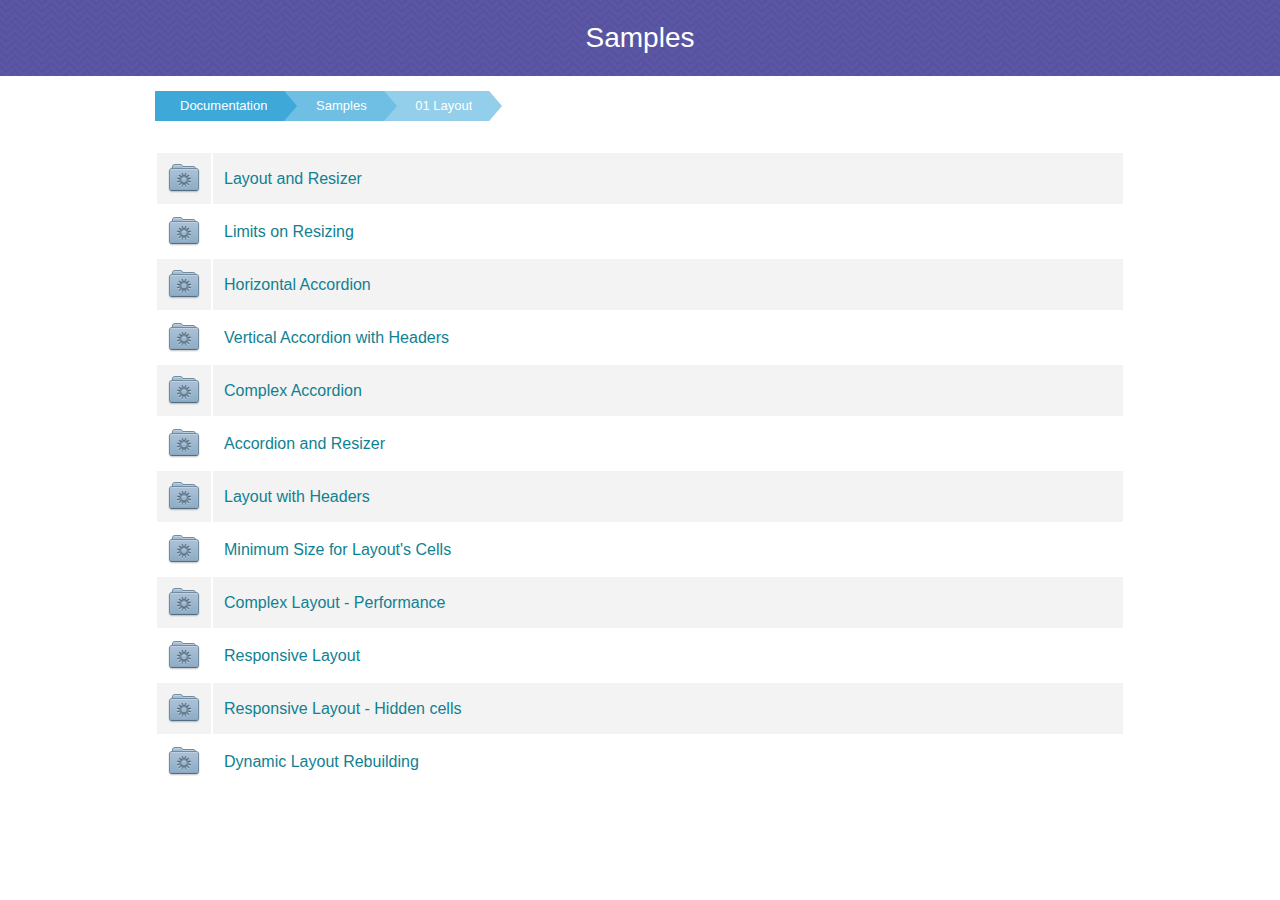
<file: test_proj/static/js/webix/samples/01_layout/index.html>
<!doctype html>
<html>
	<head>
		<link rel="stylesheet" type="text/css" href="../common/docs.css">
		<meta http-equiv="Content-Type" content="text/html; charset=utf-8">
		<meta name="viewport" content="initial-scale = 1.0" />
		<link href="/assets/favicon.ico" rel="shortcut icon" />
		<title>Webix Samples : layout</title>
	</head>
<body>
	<div class='abstop_header'>
		<div class='content_area'>
		&nbsp;
		</div>
	</div>
	<div class="page_header">
		<div class='page_inner_header'>
			<a href='http://webix.com'><div class='top_webix_logo'></div></a>
			Samples
		</div>
	</div>

	<div class="page_space">
	<div class="webixdoc_page webixdoc_start">
		<div id="webixContent" class='webixdoc_content'>
			<div class="webixdoc_content_inner">
				<div class="webixdoc_breadcrumb nav_breadcrumb">
					<a href="http://docs.webix.com/" class="webixdoc_back">Documentation</a>
					<a href="../index.html" class="webixdoc_back">Samples</a>
					<a href='../index.html' class='webixdoc_back'>01 Layout</a>
				</div>
				<table class='nav_table'>
								<tr>
				<td style='width:30px;'>
					<a href='01_resizer.html'><div class='nav_folder_img'>&nbsp;</div></a>
				</td><td> <a href='01_resizer.html'>Layout and Resizer</a> </td>
			</tr>
			<tr>
				<td style='width:30px;'>
					<a href='02_resize_limit.html'><div class='nav_folder_img'>&nbsp;</div></a>
				</td><td> <a href='02_resize_limit.html'>Limits on Resizing</a> </td>
			</tr>
			<tr>
				<td style='width:30px;'>
					<a href='03_header.html'><div class='nav_folder_img'>&nbsp;</div></a>
				</td><td> <a href='03_header.html'>Horizontal Accordion</a> </td>
			</tr>
			<tr>
				<td style='width:30px;'>
					<a href='04_header_vertical.html'><div class='nav_folder_img'>&nbsp;</div></a>
				</td><td> <a href='04_header_vertical.html'>Vertical Accordion with Headers</a> </td>
			</tr>
			<tr>
				<td style='width:30px;'>
					<a href='05_header_complex.html'><div class='nav_folder_img'>&nbsp;</div></a>
				</td><td> <a href='05_header_complex.html'>Complex Accordion</a> </td>
			</tr>
			<tr>
				<td style='width:30px;'>
					<a href='06_header_resize.html'><div class='nav_folder_img'>&nbsp;</div></a>
				</td><td> <a href='06_header_resize.html'>Accordion and Resizer</a> </td>
			</tr>
			<tr>
				<td style='width:30px;'>
					<a href='07_header_all.html'><div class='nav_folder_img'>&nbsp;</div></a>
				</td><td> <a href='07_header_all.html'>Layout with Headers</a> </td>
			</tr>
			<tr>
				<td style='width:30px;'>
					<a href='08_min_size.html'><div class='nav_folder_img'>&nbsp;</div></a>
				</td><td> <a href='08_min_size.html'>Minimum Size for Layout's Cells</a> </td>
			</tr>
			<tr>
				<td style='width:30px;'>
					<a href='10_performance.html'><div class='nav_folder_img'>&nbsp;</div></a>
				</td><td> <a href='10_performance.html'>Complex Layout - Performance</a> </td>
			</tr>
			<tr>
				<td style='width:30px;'>
					<a href='11_responsive.html'><div class='nav_folder_img'>&nbsp;</div></a>
				</td><td> <a href='11_responsive.html'>Responsive Layout</a> </td>
			</tr>
			<tr>
				<td style='width:30px;'>
					<a href='12_responsive_hidden.html'><div class='nav_folder_img'>&nbsp;</div></a>
				</td><td> <a href='12_responsive_hidden.html'>Responsive Layout - Hidden cells</a> </td>
			</tr>
			<tr>
				<td style='width:30px;'>
					<a href='13_reconfiguration.html'><div class='nav_folder_img'>&nbsp;</div></a>
				</td><td> <a href='13_reconfiguration.html'>Dynamic Layout Rebuilding</a> </td>
			</tr>

				</table>
			</div>
		</div>


	</div>
	</div>



</body>
</html>
</file>
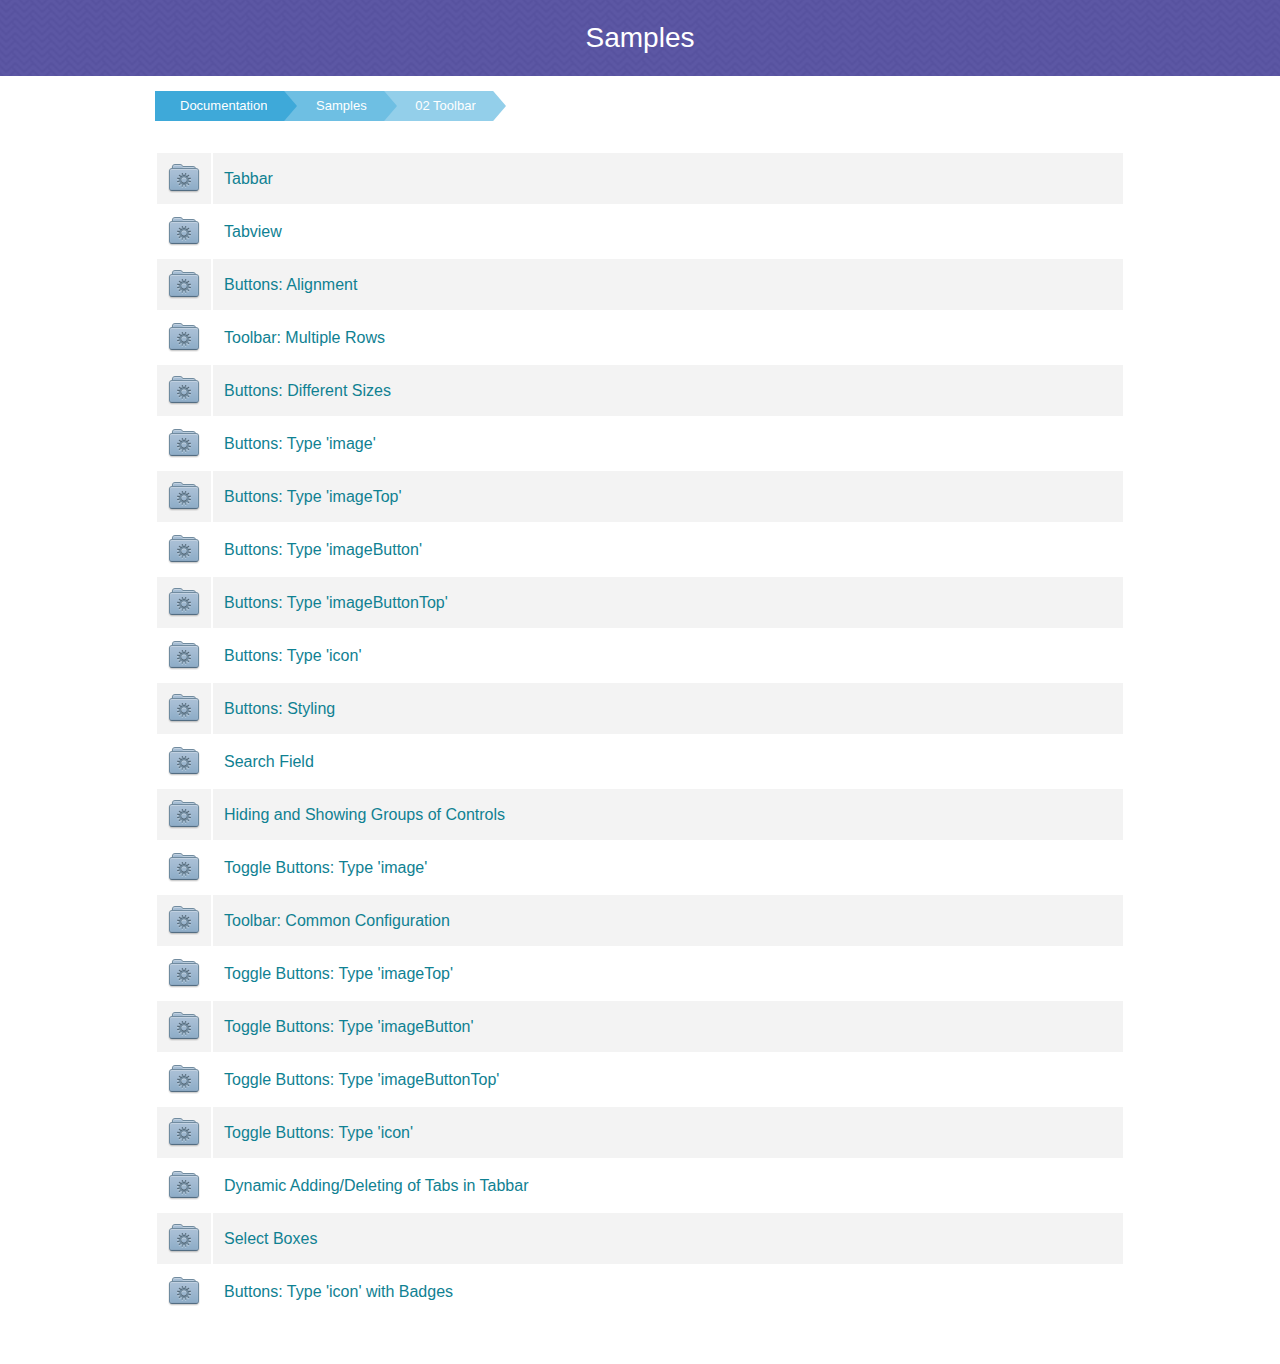
<file: test_proj/static/js/webix/samples/02_toolbar/index.html>
<!doctype html>
<html>
	<head>
		<link rel="stylesheet" type="text/css" href="../common/docs.css">
		<meta http-equiv="Content-Type" content="text/html; charset=utf-8">
		<meta name="viewport" content="initial-scale = 1.0" />
		<link href="/assets/favicon.ico" rel="shortcut icon" />
		<title>Webix Samples : toolbar</title>
	</head>
<body>
	<div class='abstop_header'>
		<div class='content_area'>
		&nbsp;
		</div>
	</div>
	<div class="page_header">
		<div class='page_inner_header'>
			<a href='http://webix.com'><div class='top_webix_logo'></div></a>
			Samples
		</div>
	</div>

	<div class="page_space">
	<div class="webixdoc_page webixdoc_start">
		<div id="webixContent" class='webixdoc_content'>
			<div class="webixdoc_content_inner">
				<div class="webixdoc_breadcrumb nav_breadcrumb">
					<a href="http://docs.webix.com/" class="webixdoc_back">Documentation</a>
					<a href="../index.html" class="webixdoc_back">Samples</a>
					<a href='../index.html' class='webixdoc_back'>02 Toolbar</a>
				</div>
				<table class='nav_table'>
								<tr>
				<td style='width:30px;'>
					<a href='02_tabbar.html'><div class='nav_folder_img'>&nbsp;</div></a>
				</td><td> <a href='02_tabbar.html'>Tabbar</a> </td>
			</tr>
			<tr>
				<td style='width:30px;'>
					<a href='03_tabview.html'><div class='nav_folder_img'>&nbsp;</div></a>
				</td><td> <a href='03_tabview.html'>Tabview</a> </td>
			</tr>
			<tr>
				<td style='width:30px;'>
					<a href='04_toolbar_align.html'><div class='nav_folder_img'>&nbsp;</div></a>
				</td><td> <a href='04_toolbar_align.html'>Buttons: Alignment</a> </td>
			</tr>
			<tr>
				<td style='width:30px;'>
					<a href='05_toolbar_lines.html'><div class='nav_folder_img'>&nbsp;</div></a>
				</td><td> <a href='05_toolbar_lines.html'>Toolbar: Multiple Rows</a> </td>
			</tr>
			<tr>
				<td style='width:30px;'>
					<a href='06_toolbar_button.html'><div class='nav_folder_img'>&nbsp;</div></a>
				</td><td> <a href='06_toolbar_button.html'>Buttons: Different Sizes</a> </td>
			</tr>
			<tr>
				<td style='width:30px;'>
					<a href='07_toolbar_image_button.html'><div class='nav_folder_img'>&nbsp;</div></a>
				</td><td> <a href='07_toolbar_image_button.html'>Buttons: Type 'image'</a> </td>
			</tr>
			<tr>
				<td style='width:30px;'>
					<a href='08_toolbar_topimage_button.html'><div class='nav_folder_img'>&nbsp;</div></a>
				</td><td> <a href='08_toolbar_topimage_button.html'>Buttons: Type 'imageTop'</a> </td>
			</tr>
			<tr>
				<td style='width:30px;'>
					<a href='09_toolbar_image_button_box.html'><div class='nav_folder_img'>&nbsp;</div></a>
				</td><td> <a href='09_toolbar_image_button_box.html'>Buttons: Type 'imageButton'</a> </td>
			</tr>
			<tr>
				<td style='width:30px;'>
					<a href='10_toolbar_topimage_button_box.html'><div class='nav_folder_img'>&nbsp;</div></a>
				</td><td> <a href='10_toolbar_topimage_button_box.html'>Buttons: Type 'imageButtonTop'</a> </td>
			</tr>
			<tr>
				<td style='width:30px;'>
					<a href='11_toolbar_icons.html'><div class='nav_folder_img'>&nbsp;</div></a>
				</td><td> <a href='11_toolbar_icons.html'>Buttons: Type 'icon'</a> </td>
			</tr>
			<tr>
				<td style='width:30px;'>
					<a href='12_styled_buttons.html'><div class='nav_folder_img'>&nbsp;</div></a>
				</td><td> <a href='12_styled_buttons.html'>Buttons: Styling</a> </td>
			</tr>
			<tr>
				<td style='width:30px;'>
					<a href='13_search_field.html'><div class='nav_folder_img'>&nbsp;</div></a>
				</td><td> <a href='13_search_field.html'>Search Field</a> </td>
			</tr>
			<tr>
				<td style='width:30px;'>
					<a href='14_batches.html'><div class='nav_folder_img'>&nbsp;</div></a>
				</td><td> <a href='14_batches.html'>Hiding and Showing Groups of Controls</a> </td>
			</tr>
			<tr>
				<td style='width:30px;'>
					<a href='14_toolbar_toggle.html'><div class='nav_folder_img'>&nbsp;</div></a>
				</td><td> <a href='14_toolbar_toggle.html'>Toggle Buttons: Type 'image'</a> </td>
			</tr>
			<tr>
				<td style='width:30px;'>
					<a href='15_common_config.html'><div class='nav_folder_img'>&nbsp;</div></a>
				</td><td> <a href='15_common_config.html'>Toolbar: Common Configuration</a> </td>
			</tr>
			<tr>
				<td style='width:30px;'>
					<a href='15_toolbar_topimage_toggle.html'><div class='nav_folder_img'>&nbsp;</div></a>
				</td><td> <a href='15_toolbar_topimage_toggle.html'>Toggle Buttons: Type 'imageTop'</a> </td>
			</tr>
			<tr>
				<td style='width:30px;'>
					<a href='16_toolbar_image_button_toggle.html'><div class='nav_folder_img'>&nbsp;</div></a>
				</td><td> <a href='16_toolbar_image_button_toggle.html'>Toggle Buttons: Type 'imageButton'</a> </td>
			</tr>
			<tr>
				<td style='width:30px;'>
					<a href='17_toolbar_topimage_button_toggle.html'><div class='nav_folder_img'>&nbsp;</div></a>
				</td><td> <a href='17_toolbar_topimage_button_toggle.html'>Toggle Buttons: Type 'imageButtonTop'</a> </td>
			</tr>
			<tr>
				<td style='width:30px;'>
					<a href='18_toolbar_toggle_icons.html'><div class='nav_folder_img'>&nbsp;</div></a>
				</td><td> <a href='18_toolbar_toggle_icons.html'>Toggle Buttons: Type 'icon'</a> </td>
			</tr>
			<tr>
				<td style='width:30px;'>
					<a href='19_tabs_on_the_go.html'><div class='nav_folder_img'>&nbsp;</div></a>
				</td><td> <a href='19_tabs_on_the_go.html'>Dynamic Adding/Deleting of Tabs in Tabbar</a> </td>
			</tr>
			<tr>
				<td style='width:30px;'>
					<a href='20_richselect.html'><div class='nav_folder_img'>&nbsp;</div></a>
				</td><td> <a href='20_richselect.html'>Select Boxes</a> </td>
			</tr>
			<tr>
				<td style='width:30px;'>
					<a href='21_toolbar_badges.html'><div class='nav_folder_img'>&nbsp;</div></a>
				</td><td> <a href='21_toolbar_badges.html'>Buttons: Type 'icon' with Badges</a> </td>
			</tr>

				</table>
			</div>
		</div>


	</div>
	</div>



</body>
</html>
</file>
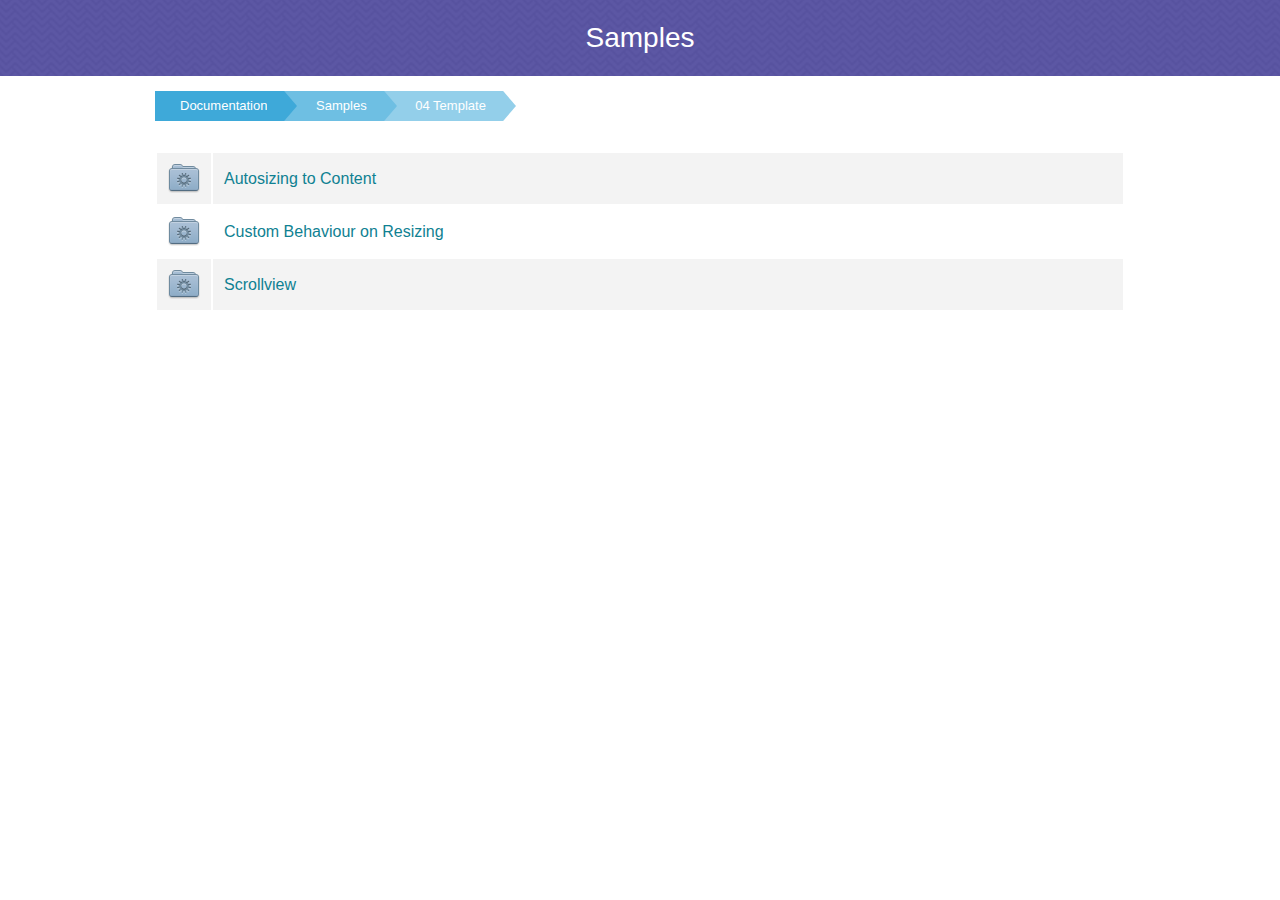
<file: test_proj/static/js/webix/samples/04_template/index.html>
<!doctype html>
<html>
	<head>
		<link rel="stylesheet" type="text/css" href="../common/docs.css">
		<meta http-equiv="Content-Type" content="text/html; charset=utf-8">
		<meta name="viewport" content="initial-scale = 1.0" />
		<link href="/assets/favicon.ico" rel="shortcut icon" />
		<title>Webix Samples : template</title>
	</head>
<body>
	<div class='abstop_header'>
		<div class='content_area'>
		&nbsp;
		</div>
	</div>
	<div class="page_header">
		<div class='page_inner_header'>
			<a href='http://webix.com'><div class='top_webix_logo'></div></a>
			Samples
		</div>
	</div>

	<div class="page_space">
	<div class="webixdoc_page webixdoc_start">
		<div id="webixContent" class='webixdoc_content'>
			<div class="webixdoc_content_inner">
				<div class="webixdoc_breadcrumb nav_breadcrumb">
					<a href="http://docs.webix.com/" class="webixdoc_back">Documentation</a>
					<a href="../index.html" class="webixdoc_back">Samples</a>
					<a href='../index.html' class='webixdoc_back'>04 Template</a>
				</div>
				<table class='nav_table'>
								<tr>
				<td style='width:30px;'>
					<a href='02_autoheight.html'><div class='nav_folder_img'>&nbsp;</div></a>
				</td><td> <a href='02_autoheight.html'>Autosizing to Content</a> </td>
			</tr>
			<tr>
				<td style='width:30px;'>
					<a href='03_ui_inside.html'><div class='nav_folder_img'>&nbsp;</div></a>
				</td><td> <a href='03_ui_inside.html'>Custom Behaviour on Resizing</a> </td>
			</tr>
			<tr>
				<td style='width:30px;'>
					<a href='10_scrollview.html'><div class='nav_folder_img'>&nbsp;</div></a>
				</td><td> <a href='10_scrollview.html'>Scrollview</a> </td>
			</tr>

				</table>
			</div>
		</div>


	</div>
	</div>



</body>
</html>
</file>
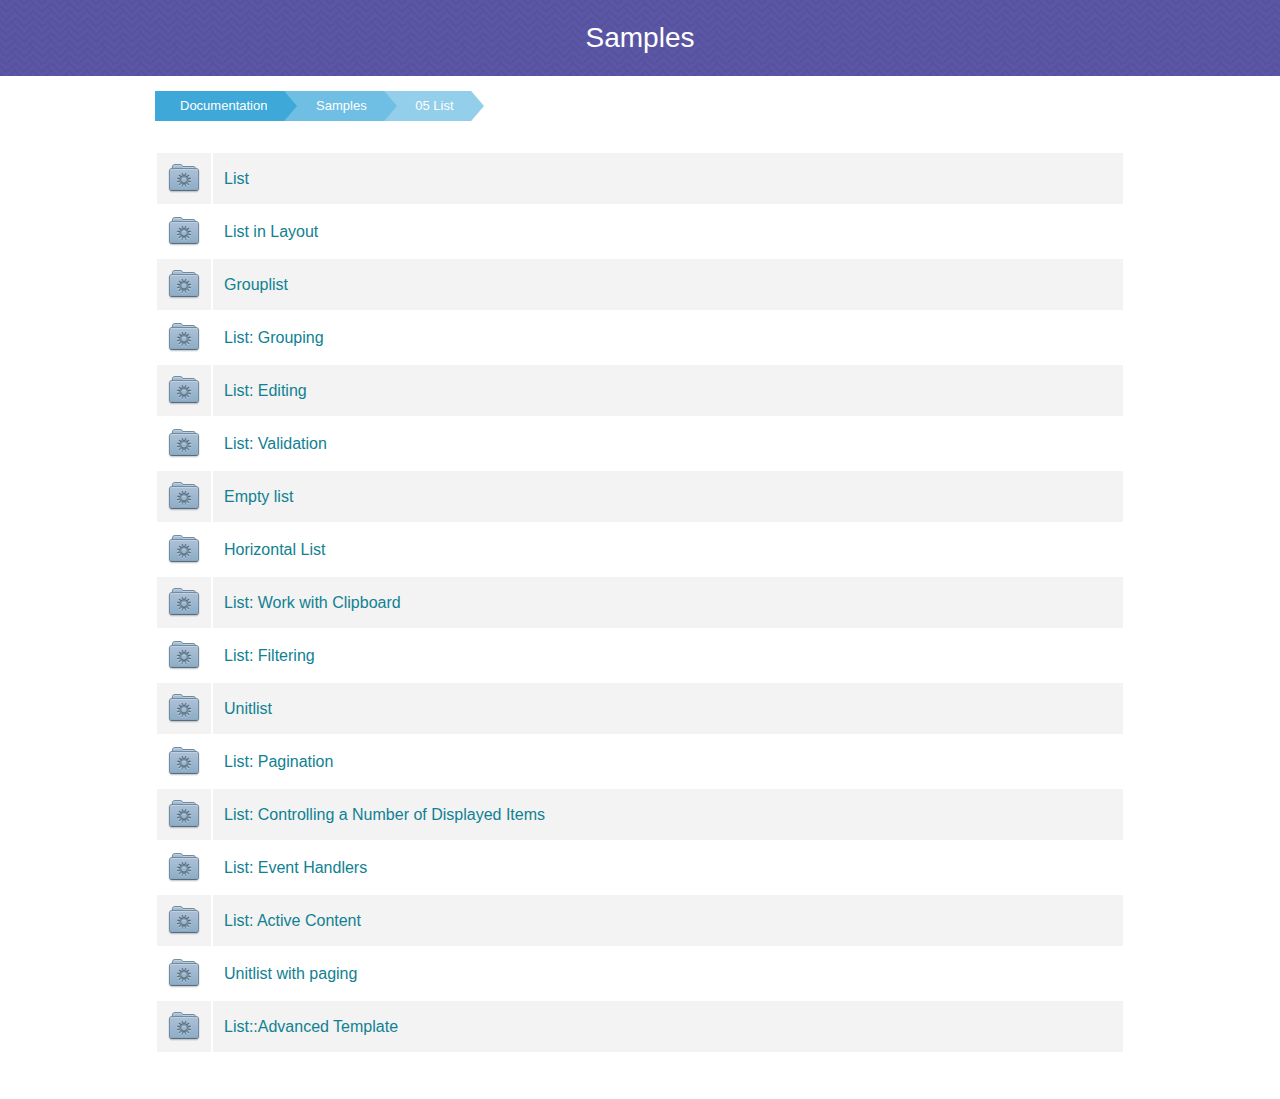
<file: test_proj/static/js/webix/samples/05_list/index.html>
<!doctype html>
<html>
	<head>
		<link rel="stylesheet" type="text/css" href="../common/docs.css">
		<meta http-equiv="Content-Type" content="text/html; charset=utf-8">
		<meta name="viewport" content="initial-scale = 1.0" />
		<link href="/assets/favicon.ico" rel="shortcut icon" />
		<title>Webix Samples : list</title>
	</head>
<body>
	<div class='abstop_header'>
		<div class='content_area'>
		&nbsp;
		</div>
	</div>
	<div class="page_header">
		<div class='page_inner_header'>
			<a href='http://webix.com'><div class='top_webix_logo'></div></a>
			Samples
		</div>
	</div>

	<div class="page_space">
	<div class="webixdoc_page webixdoc_start">
		<div id="webixContent" class='webixdoc_content'>
			<div class="webixdoc_content_inner">
				<div class="webixdoc_breadcrumb nav_breadcrumb">
					<a href="http://docs.webix.com/" class="webixdoc_back">Documentation</a>
					<a href="../index.html" class="webixdoc_back">Samples</a>
					<a href='../index.html' class='webixdoc_back'>05 List</a>
				</div>
				<table class='nav_table'>
								<tr>
				<td style='width:30px;'>
					<a href='01_list.html'><div class='nav_folder_img'>&nbsp;</div></a>
				</td><td> <a href='01_list.html'>List</a> </td>
			</tr>
			<tr>
				<td style='width:30px;'>
					<a href='02_list_layout.html'><div class='nav_folder_img'>&nbsp;</div></a>
				</td><td> <a href='02_list_layout.html'>List in Layout</a> </td>
			</tr>
			<tr>
				<td style='width:30px;'>
					<a href='03_group_list.html'><div class='nav_folder_img'>&nbsp;</div></a>
				</td><td> <a href='03_group_list.html'>Grouplist</a> </td>
			</tr>
			<tr>
				<td style='width:30px;'>
					<a href='04_list_grouping.html'><div class='nav_folder_img'>&nbsp;</div></a>
				</td><td> <a href='04_list_grouping.html'>List: Grouping</a> </td>
			</tr>
			<tr>
				<td style='width:30px;'>
					<a href='05_editable.html'><div class='nav_folder_img'>&nbsp;</div></a>
				</td><td> <a href='05_editable.html'>List: Editing</a> </td>
			</tr>
			<tr>
				<td style='width:30px;'>
					<a href='06_validation.html'><div class='nav_folder_img'>&nbsp;</div></a>
				</td><td> <a href='06_validation.html'>List: Validation</a> </td>
			</tr>
			<tr>
				<td style='width:30px;'>
					<a href='07_empty_list.html'><div class='nav_folder_img'>&nbsp;</div></a>
				</td><td> <a href='07_empty_list.html'>Empty list</a> </td>
			</tr>
			<tr>
				<td style='width:30px;'>
					<a href='08_xlist.html'><div class='nav_folder_img'>&nbsp;</div></a>
				</td><td> <a href='08_xlist.html'>Horizontal List</a> </td>
			</tr>
			<tr>
				<td style='width:30px;'>
					<a href='09_copypaste.html'><div class='nav_folder_img'>&nbsp;</div></a>
				</td><td> <a href='09_copypaste.html'>List: Work with Clipboard</a> </td>
			</tr>
			<tr>
				<td style='width:30px;'>
					<a href='10_filtering.html'><div class='nav_folder_img'>&nbsp;</div></a>
				</td><td> <a href='10_filtering.html'>List: Filtering</a> </td>
			</tr>
			<tr>
				<td style='width:30px;'>
					<a href='11_unitlist.html'><div class='nav_folder_img'>&nbsp;</div></a>
				</td><td> <a href='11_unitlist.html'>Unitlist</a> </td>
			</tr>
			<tr>
				<td style='width:30px;'>
					<a href='12_paging.html'><div class='nav_folder_img'>&nbsp;</div></a>
				</td><td> <a href='12_paging.html'>List: Pagination</a> </td>
			</tr>
			<tr>
				<td style='width:30px;'>
					<a href='13_ycount.html'><div class='nav_folder_img'>&nbsp;</div></a>
				</td><td> <a href='13_ycount.html'>List: Controlling a Number of Displayed Items</a> </td>
			</tr>
			<tr>
				<td style='width:30px;'>
					<a href='14_custom_handlers.html'><div class='nav_folder_img'>&nbsp;</div></a>
				</td><td> <a href='14_custom_handlers.html'>List: Event Handlers</a> </td>
			</tr>
			<tr>
				<td style='width:30px;'>
					<a href='15_active_content.html'><div class='nav_folder_img'>&nbsp;</div></a>
				</td><td> <a href='15_active_content.html'>List: Active Content</a> </td>
			</tr>
			<tr>
				<td style='width:30px;'>
					<a href='16_unitlist_pager.html'><div class='nav_folder_img'>&nbsp;</div></a>
				</td><td> <a href='16_unitlist_pager.html'>Unitlist with paging</a> </td>
			</tr>
			<tr>
				<td style='width:30px;'>
					<a href='17_advanced_template.html'><div class='nav_folder_img'>&nbsp;</div></a>
				</td><td> <a href='17_advanced_template.html'>List::Advanced Template</a> </td>
			</tr>

				</table>
			</div>
		</div>


	</div>
	</div>



</body>
</html>
</file>
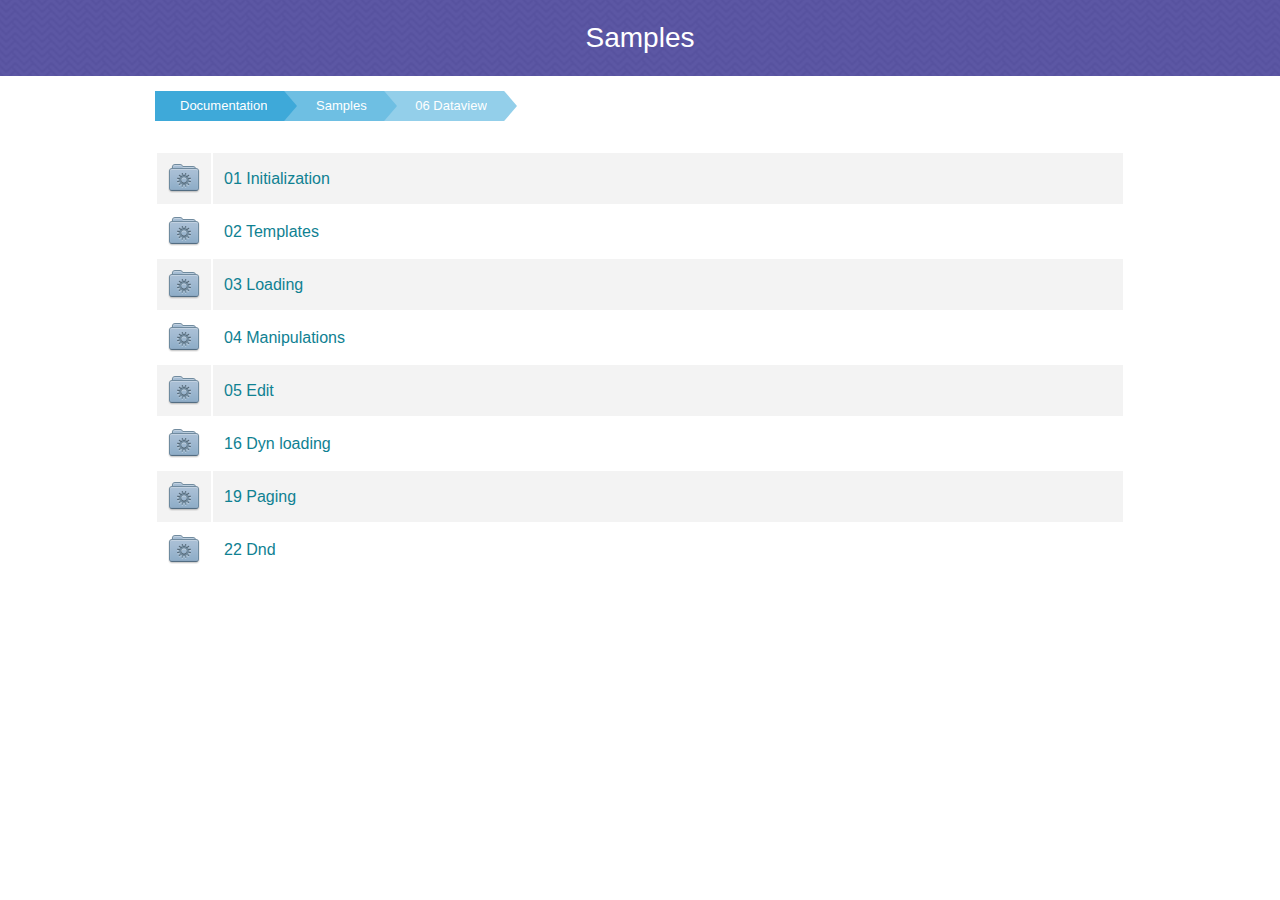
<file: test_proj/static/js/webix/samples/06_dataview/index.html>
<!doctype html>
<html>
	<head>
		<link rel="stylesheet" type="text/css" href="../common/docs.css">
		<meta http-equiv="Content-Type" content="text/html; charset=utf-8">
		<meta name="viewport" content="initial-scale = 1.0" />
		<link href="/assets/favicon.ico" rel="shortcut icon" />
		<title>Webix Samples : dataview</title>
	</head>
<body>
	<div class='abstop_header'>
		<div class='content_area'>
		&nbsp;
		</div>
	</div>
	<div class="page_header">
		<div class='page_inner_header'>
			<a href='http://webix.com'><div class='top_webix_logo'></div></a>
			Samples
		</div>
	</div>

	<div class="page_space">
	<div class="webixdoc_page webixdoc_start">
		<div id="webixContent" class='webixdoc_content'>
			<div class="webixdoc_content_inner">
				<div class="webixdoc_breadcrumb nav_breadcrumb">
					<a href="http://docs.webix.com/" class="webixdoc_back">Documentation</a>
					<a href="../index.html" class="webixdoc_back">Samples</a>
					<a href='../index.html' class='webixdoc_back'>06 Dataview</a>
				</div>
				<table class='nav_table'>
								<tr>
				<td style='width:30px;'>
					<a href='01_initialization/index.html'><div class='nav_folder_img'>&nbsp;</div></a>
				</td><td> <a href='01_initialization/index.html'>01 Initialization</a> </td>
			</tr>
			<tr>
				<td style='width:30px;'>
					<a href='02_templates/index.html'><div class='nav_folder_img'>&nbsp;</div></a>
				</td><td> <a href='02_templates/index.html'>02 Templates</a> </td>
			</tr>
			<tr>
				<td style='width:30px;'>
					<a href='03_loading/index.html'><div class='nav_folder_img'>&nbsp;</div></a>
				</td><td> <a href='03_loading/index.html'>03 Loading</a> </td>
			</tr>
			<tr>
				<td style='width:30px;'>
					<a href='04_manipulations/index.html'><div class='nav_folder_img'>&nbsp;</div></a>
				</td><td> <a href='04_manipulations/index.html'>04 Manipulations</a> </td>
			</tr>
			<tr>
				<td style='width:30px;'>
					<a href='05_edit/index.html'><div class='nav_folder_img'>&nbsp;</div></a>
				</td><td> <a href='05_edit/index.html'>05 Edit</a> </td>
			</tr>
			<tr>
				<td style='width:30px;'>
					<a href='16_dyn_loading/index.html'><div class='nav_folder_img'>&nbsp;</div></a>
				</td><td> <a href='16_dyn_loading/index.html'>16 Dyn loading</a> </td>
			</tr>
			<tr>
				<td style='width:30px;'>
					<a href='19_paging/index.html'><div class='nav_folder_img'>&nbsp;</div></a>
				</td><td> <a href='19_paging/index.html'>19 Paging</a> </td>
			</tr>
			<tr>
				<td style='width:30px;'>
					<a href='22_dnd/index.html'><div class='nav_folder_img'>&nbsp;</div></a>
				</td><td> <a href='22_dnd/index.html'>22 Dnd</a> </td>
			</tr>

				</table>
			</div>
		</div>


	</div>
	</div>



</body>
</html>
</file>
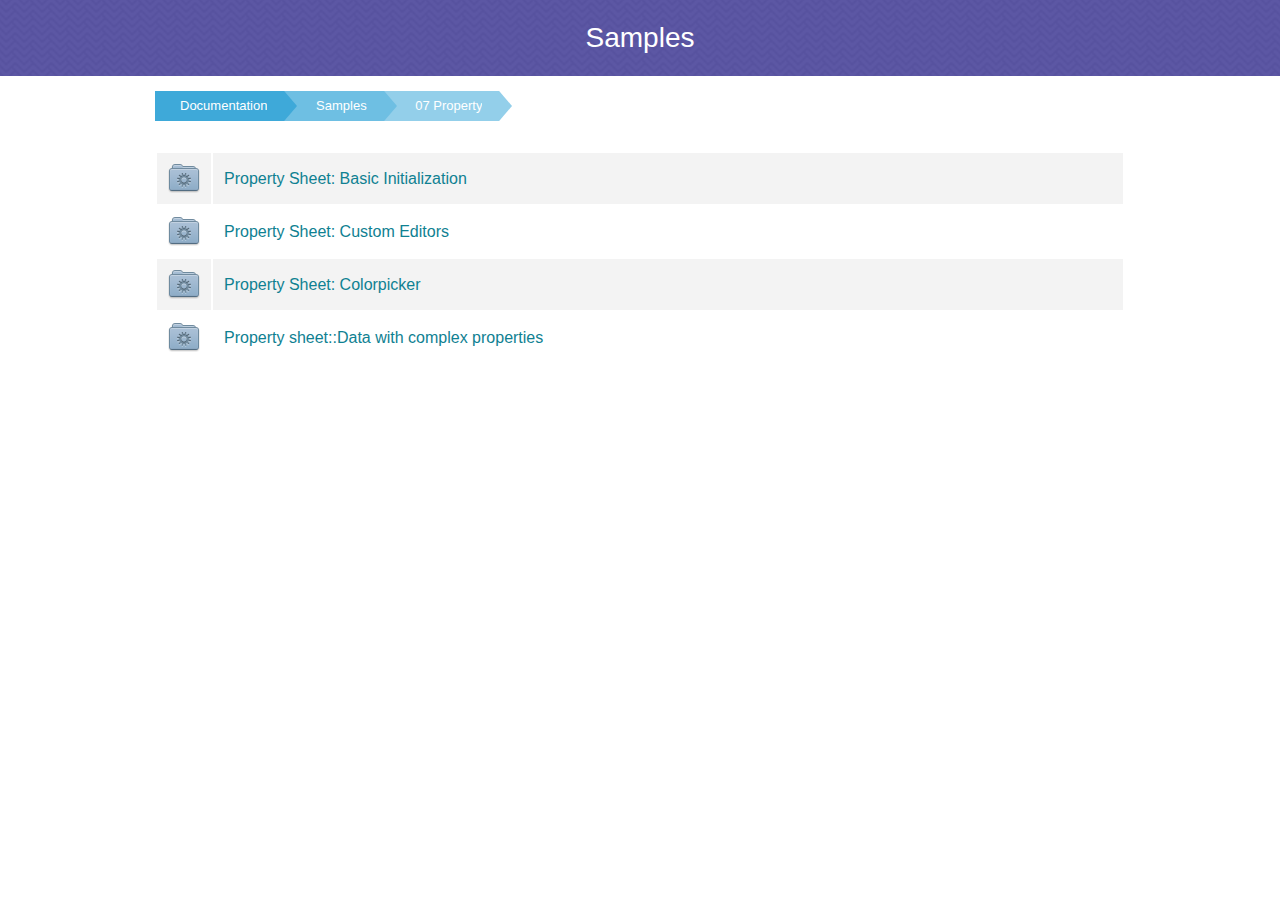
<file: test_proj/static/js/webix/samples/07_property/index.html>
<!doctype html>
<html>
	<head>
		<link rel="stylesheet" type="text/css" href="../common/docs.css">
		<meta http-equiv="Content-Type" content="text/html; charset=utf-8">
		<meta name="viewport" content="initial-scale = 1.0" />
		<link href="/assets/favicon.ico" rel="shortcut icon" />
		<title>Webix Samples : property</title>
	</head>
<body>
	<div class='abstop_header'>
		<div class='content_area'>
		&nbsp;
		</div>
	</div>
	<div class="page_header">
		<div class='page_inner_header'>
			<a href='http://webix.com'><div class='top_webix_logo'></div></a>
			Samples
		</div>
	</div>

	<div class="page_space">
	<div class="webixdoc_page webixdoc_start">
		<div id="webixContent" class='webixdoc_content'>
			<div class="webixdoc_content_inner">
				<div class="webixdoc_breadcrumb nav_breadcrumb">
					<a href="http://docs.webix.com/" class="webixdoc_back">Documentation</a>
					<a href="../index.html" class="webixdoc_back">Samples</a>
					<a href='../index.html' class='webixdoc_back'>07 Property</a>
				</div>
				<table class='nav_table'>
								<tr>
				<td style='width:30px;'>
					<a href='01_init.html'><div class='nav_folder_img'>&nbsp;</div></a>
				</td><td> <a href='01_init.html'>Property Sheet: Basic Initialization</a> </td>
			</tr>
			<tr>
				<td style='width:30px;'>
					<a href='02_custom_checkbox.html'><div class='nav_folder_img'>&nbsp;</div></a>
				</td><td> <a href='02_custom_checkbox.html'>Property Sheet: Custom Editors</a> </td>
			</tr>
			<tr>
				<td style='width:30px;'>
					<a href='03_colorpicker.html'><div class='nav_folder_img'>&nbsp;</div></a>
				</td><td> <a href='03_colorpicker.html'>Property Sheet: Colorpicker </a> </td>
			</tr>
			<tr>
				<td style='width:30px;'>
					<a href='04_complex_values.html'><div class='nav_folder_img'>&nbsp;</div></a>
				</td><td> <a href='04_complex_values.html'>Property sheet::Data with complex properties</a> </td>
			</tr>

				</table>
			</div>
		</div>


	</div>
	</div>



</body>
</html>
</file>
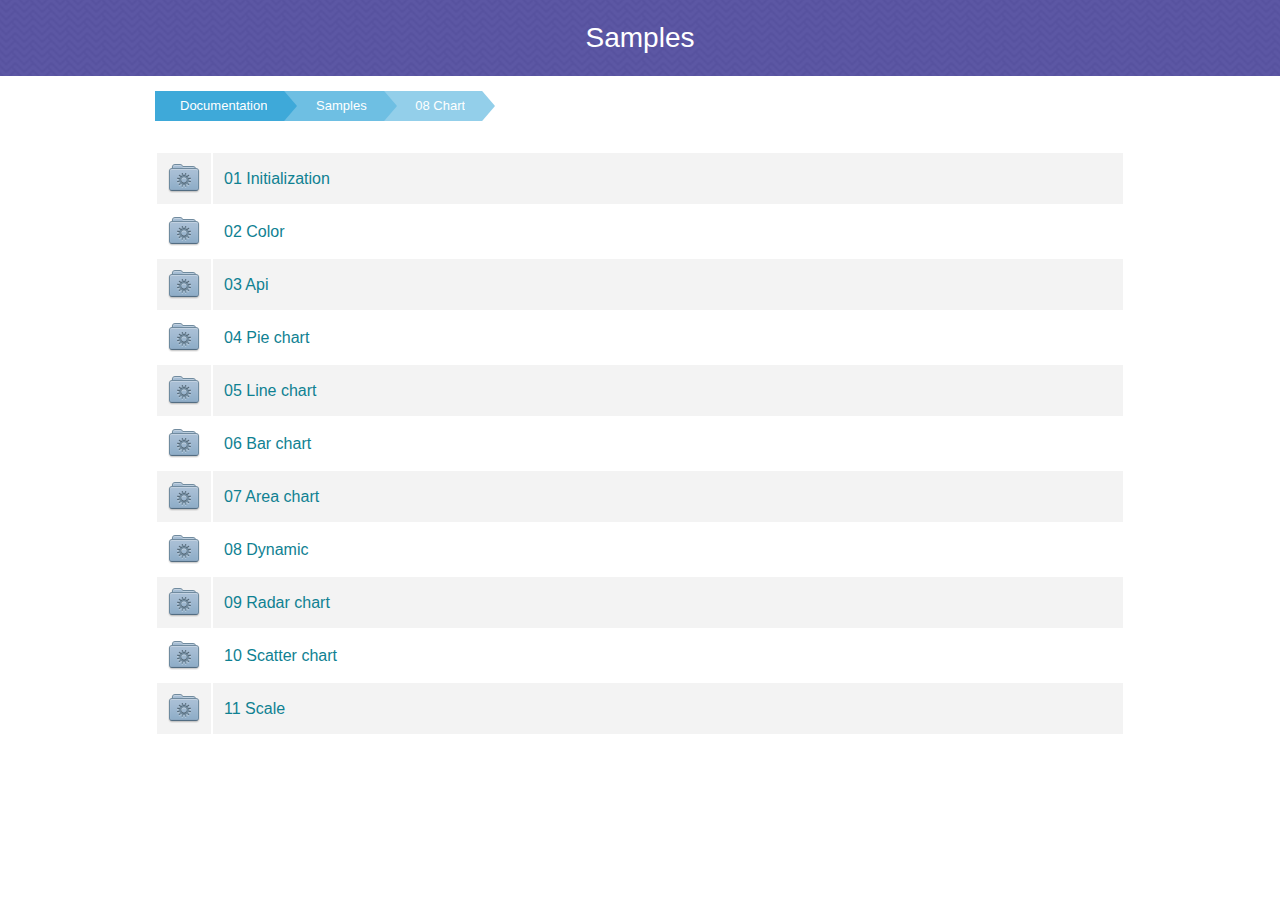
<file: test_proj/static/js/webix/samples/08_chart/index.html>
<!doctype html>
<html>
	<head>
		<link rel="stylesheet" type="text/css" href="../common/docs.css">
		<meta http-equiv="Content-Type" content="text/html; charset=utf-8">
		<meta name="viewport" content="initial-scale = 1.0" />
		<link href="/assets/favicon.ico" rel="shortcut icon" />
		<title>Webix Samples : chart</title>
	</head>
<body>
	<div class='abstop_header'>
		<div class='content_area'>
		&nbsp;
		</div>
	</div>
	<div class="page_header">
		<div class='page_inner_header'>
			<a href='http://webix.com'><div class='top_webix_logo'></div></a>
			Samples
		</div>
	</div>

	<div class="page_space">
	<div class="webixdoc_page webixdoc_start">
		<div id="webixContent" class='webixdoc_content'>
			<div class="webixdoc_content_inner">
				<div class="webixdoc_breadcrumb nav_breadcrumb">
					<a href="http://docs.webix.com/" class="webixdoc_back">Documentation</a>
					<a href="../index.html" class="webixdoc_back">Samples</a>
					<a href='../index.html' class='webixdoc_back'>08 Chart</a>
				</div>
				<table class='nav_table'>
								<tr>
				<td style='width:30px;'>
					<a href='01_initialization/index.html'><div class='nav_folder_img'>&nbsp;</div></a>
				</td><td> <a href='01_initialization/index.html'>01 Initialization</a> </td>
			</tr>
			<tr>
				<td style='width:30px;'>
					<a href='02_color/index.html'><div class='nav_folder_img'>&nbsp;</div></a>
				</td><td> <a href='02_color/index.html'>02 Color</a> </td>
			</tr>
			<tr>
				<td style='width:30px;'>
					<a href='03_api/index.html'><div class='nav_folder_img'>&nbsp;</div></a>
				</td><td> <a href='03_api/index.html'>03 Api</a> </td>
			</tr>
			<tr>
				<td style='width:30px;'>
					<a href='04_pie_chart/index.html'><div class='nav_folder_img'>&nbsp;</div></a>
				</td><td> <a href='04_pie_chart/index.html'>04 Pie chart</a> </td>
			</tr>
			<tr>
				<td style='width:30px;'>
					<a href='05_line_chart/index.html'><div class='nav_folder_img'>&nbsp;</div></a>
				</td><td> <a href='05_line_chart/index.html'>05 Line chart</a> </td>
			</tr>
			<tr>
				<td style='width:30px;'>
					<a href='06_bar_chart/index.html'><div class='nav_folder_img'>&nbsp;</div></a>
				</td><td> <a href='06_bar_chart/index.html'>06 Bar chart</a> </td>
			</tr>
			<tr>
				<td style='width:30px;'>
					<a href='07_area_chart/index.html'><div class='nav_folder_img'>&nbsp;</div></a>
				</td><td> <a href='07_area_chart/index.html'>07 Area chart</a> </td>
			</tr>
			<tr>
				<td style='width:30px;'>
					<a href='08_dynamic/index.html'><div class='nav_folder_img'>&nbsp;</div></a>
				</td><td> <a href='08_dynamic/index.html'>08 Dynamic</a> </td>
			</tr>
			<tr>
				<td style='width:30px;'>
					<a href='09_radar_chart/index.html'><div class='nav_folder_img'>&nbsp;</div></a>
				</td><td> <a href='09_radar_chart/index.html'>09 Radar chart</a> </td>
			</tr>
			<tr>
				<td style='width:30px;'>
					<a href='10_scatter_chart/index.html'><div class='nav_folder_img'>&nbsp;</div></a>
				</td><td> <a href='10_scatter_chart/index.html'>10 Scatter chart</a> </td>
			</tr>
			<tr>
				<td style='width:30px;'>
					<a href='11_scale/index.html'><div class='nav_folder_img'>&nbsp;</div></a>
				</td><td> <a href='11_scale/index.html'>11 Scale</a> </td>
			</tr>

				</table>
			</div>
		</div>


	</div>
	</div>



</body>
</html>
</file>
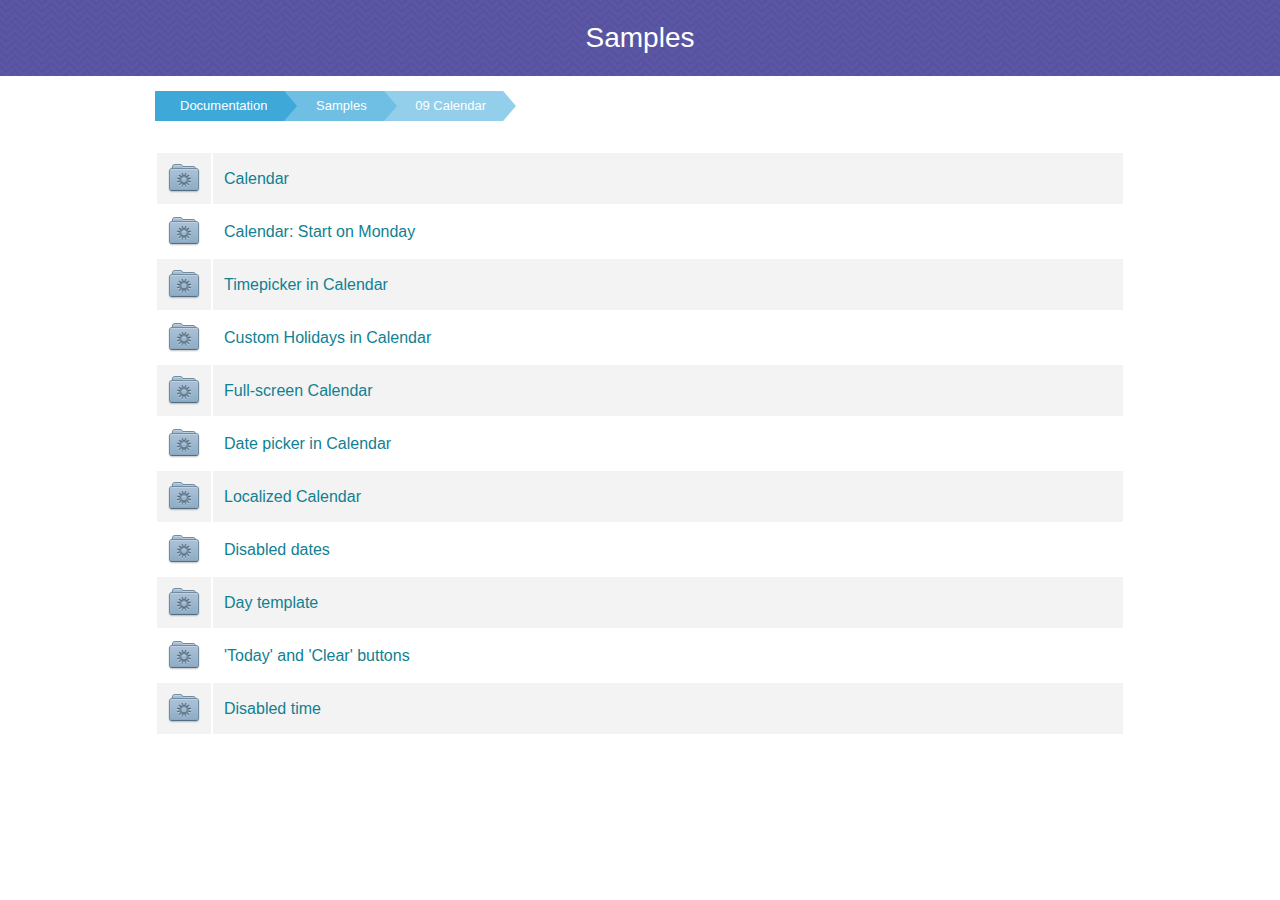
<file: test_proj/static/js/webix/samples/09_calendar/index.html>
<!doctype html>
<html>
	<head>
		<link rel="stylesheet" type="text/css" href="../common/docs.css">
		<meta http-equiv="Content-Type" content="text/html; charset=utf-8">
		<meta name="viewport" content="initial-scale = 1.0" />
		<link href="/assets/favicon.ico" rel="shortcut icon" />
		<title>Webix Samples : calendar</title>
	</head>
<body>
	<div class='abstop_header'>
		<div class='content_area'>
		&nbsp;
		</div>
	</div>
	<div class="page_header">
		<div class='page_inner_header'>
			<a href='http://webix.com'><div class='top_webix_logo'></div></a>
			Samples
		</div>
	</div>

	<div class="page_space">
	<div class="webixdoc_page webixdoc_start">
		<div id="webixContent" class='webixdoc_content'>
			<div class="webixdoc_content_inner">
				<div class="webixdoc_breadcrumb nav_breadcrumb">
					<a href="http://docs.webix.com/" class="webixdoc_back">Documentation</a>
					<a href="../index.html" class="webixdoc_back">Samples</a>
					<a href='../index.html' class='webixdoc_back'>09 Calendar</a>
				</div>
				<table class='nav_table'>
								<tr>
				<td style='width:30px;'>
					<a href='01_init.html'><div class='nav_folder_img'>&nbsp;</div></a>
				</td><td> <a href='01_init.html'>Calendar</a> </td>
			</tr>
			<tr>
				<td style='width:30px;'>
					<a href='02_start_date.html'><div class='nav_folder_img'>&nbsp;</div></a>
				</td><td> <a href='02_start_date.html'>Calendar: Start on Monday</a> </td>
			</tr>
			<tr>
				<td style='width:30px;'>
					<a href='03_timepicker.html'><div class='nav_folder_img'>&nbsp;</div></a>
				</td><td> <a href='03_timepicker.html'>Timepicker in Calendar</a> </td>
			</tr>
			<tr>
				<td style='width:30px;'>
					<a href='04_custom_holidays.html'><div class='nav_folder_img'>&nbsp;</div></a>
				</td><td> <a href='04_custom_holidays.html'>Custom Holidays in Calendar</a> </td>
			</tr>
			<tr>
				<td style='width:30px;'>
					<a href='05_fullscreen.html'><div class='nav_folder_img'>&nbsp;</div></a>
				</td><td> <a href='05_fullscreen.html'>Full-screen Calendar</a> </td>
			</tr>
			<tr>
				<td style='width:30px;'>
					<a href='06_datepicker.html'><div class='nav_folder_img'>&nbsp;</div></a>
				</td><td> <a href='06_datepicker.html'>Date picker in Calendar</a> </td>
			</tr>
			<tr>
				<td style='width:30px;'>
					<a href='07_calendar_localized.html'><div class='nav_folder_img'>&nbsp;</div></a>
				</td><td> <a href='07_calendar_localized.html'>Localized Calendar</a> </td>
			</tr>
			<tr>
				<td style='width:30px;'>
					<a href='08_disabled_dates.html'><div class='nav_folder_img'>&nbsp;</div></a>
				</td><td> <a href='08_disabled_dates.html'>Disabled dates</a> </td>
			</tr>
			<tr>
				<td style='width:30px;'>
					<a href='09_day_template.html'><div class='nav_folder_img'>&nbsp;</div></a>
				</td><td> <a href='09_day_template.html'>Day template</a> </td>
			</tr>
			<tr>
				<td style='width:30px;'>
					<a href='10_icons.html'><div class='nav_folder_img'>&nbsp;</div></a>
				</td><td> <a href='10_icons.html'>'Today' and 'Clear' buttons</a> </td>
			</tr>
			<tr>
				<td style='width:30px;'>
					<a href='11_disabled_time.html'><div class='nav_folder_img'>&nbsp;</div></a>
				</td><td> <a href='11_disabled_time.html'>Disabled time</a> </td>
			</tr>

				</table>
			</div>
		</div>


	</div>
	</div>



</body>
</html>
</file>
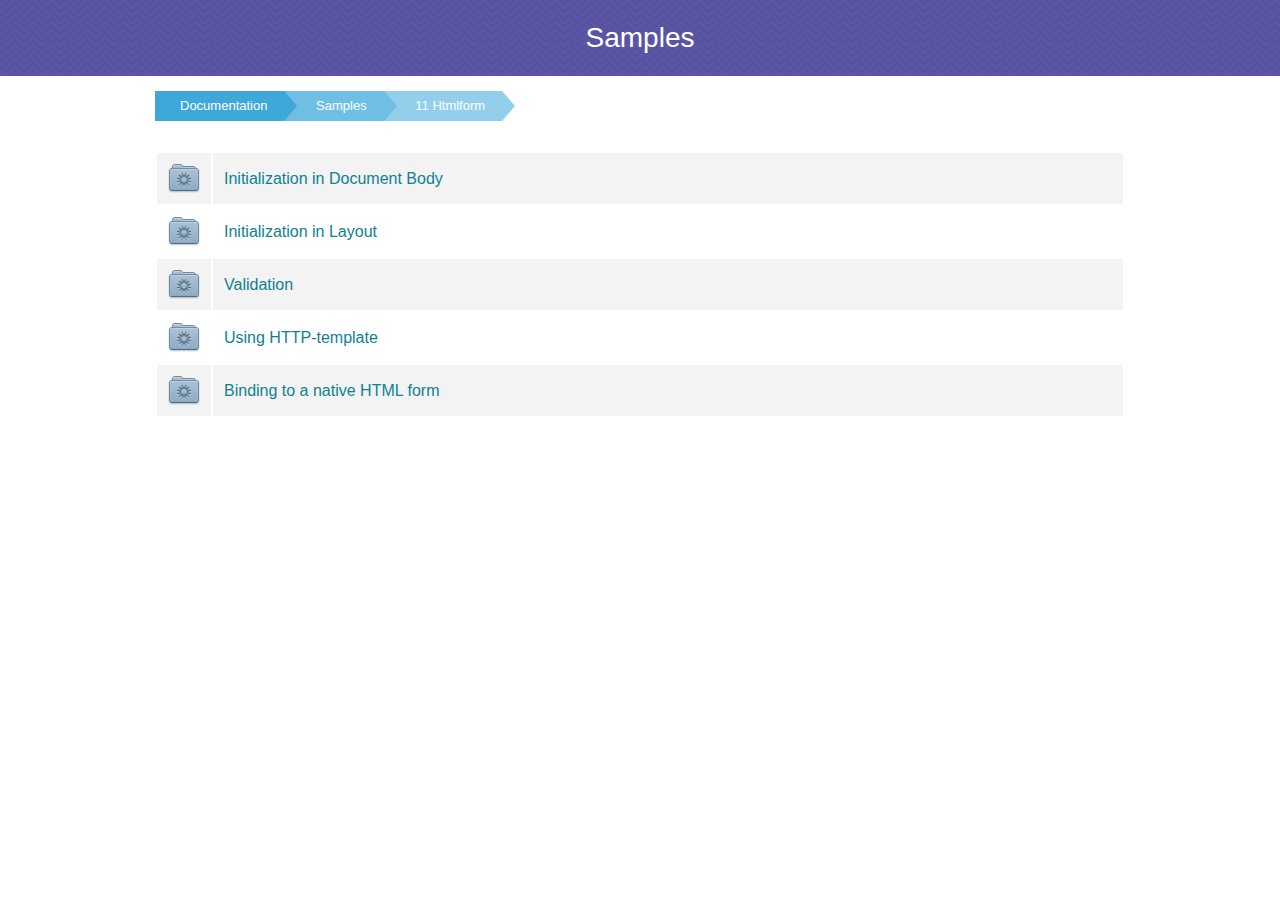
<file: test_proj/static/js/webix/samples/11_htmlform/index.html>
<!doctype html>
<html>
	<head>
		<link rel="stylesheet" type="text/css" href="../common/docs.css">
		<meta http-equiv="Content-Type" content="text/html; charset=utf-8">
		<meta name="viewport" content="initial-scale = 1.0" />
		<link href="/assets/favicon.ico" rel="shortcut icon" />
		<title>Webix Samples : htmlform</title>
	</head>
<body>
	<div class='abstop_header'>
		<div class='content_area'>
		&nbsp;
		</div>
	</div>
	<div class="page_header">
		<div class='page_inner_header'>
			<a href='http://webix.com'><div class='top_webix_logo'></div></a>
			Samples
		</div>
	</div>

	<div class="page_space">
	<div class="webixdoc_page webixdoc_start">
		<div id="webixContent" class='webixdoc_content'>
			<div class="webixdoc_content_inner">
				<div class="webixdoc_breadcrumb nav_breadcrumb">
					<a href="http://docs.webix.com/" class="webixdoc_back">Documentation</a>
					<a href="../index.html" class="webixdoc_back">Samples</a>
					<a href='../index.html' class='webixdoc_back'>11 Htmlform</a>
				</div>
				<table class='nav_table'>
								<tr>
				<td style='width:30px;'>
					<a href='01_htmlform_body.html'><div class='nav_folder_img'>&nbsp;</div></a>
				</td><td> <a href='01_htmlform_body.html'>Initialization in Document Body</a> </td>
			</tr>
			<tr>
				<td style='width:30px;'>
					<a href='02_htmlform_layout.html'><div class='nav_folder_img'>&nbsp;</div></a>
				</td><td> <a href='02_htmlform_layout.html'>Initialization in Layout</a> </td>
			</tr>
			<tr>
				<td style='width:30px;'>
					<a href='03_htmlform_validation.html'><div class='nav_folder_img'>&nbsp;</div></a>
				</td><td> <a href='03_htmlform_validation.html'>Validation</a> </td>
			</tr>
			<tr>
				<td style='width:30px;'>
					<a href='04_htmlform_http.html'><div class='nav_folder_img'>&nbsp;</div></a>
				</td><td> <a href='04_htmlform_http.html'>Using HTTP-template</a> </td>
			</tr>
			<tr>
				<td style='width:30px;'>
					<a href='05_htmlform_binding.html'><div class='nav_folder_img'>&nbsp;</div></a>
				</td><td> <a href='05_htmlform_binding.html'>Binding to a native HTML form</a> </td>
			</tr>

				</table>
			</div>
		</div>


	</div>
	</div>



</body>
</html>
</file>
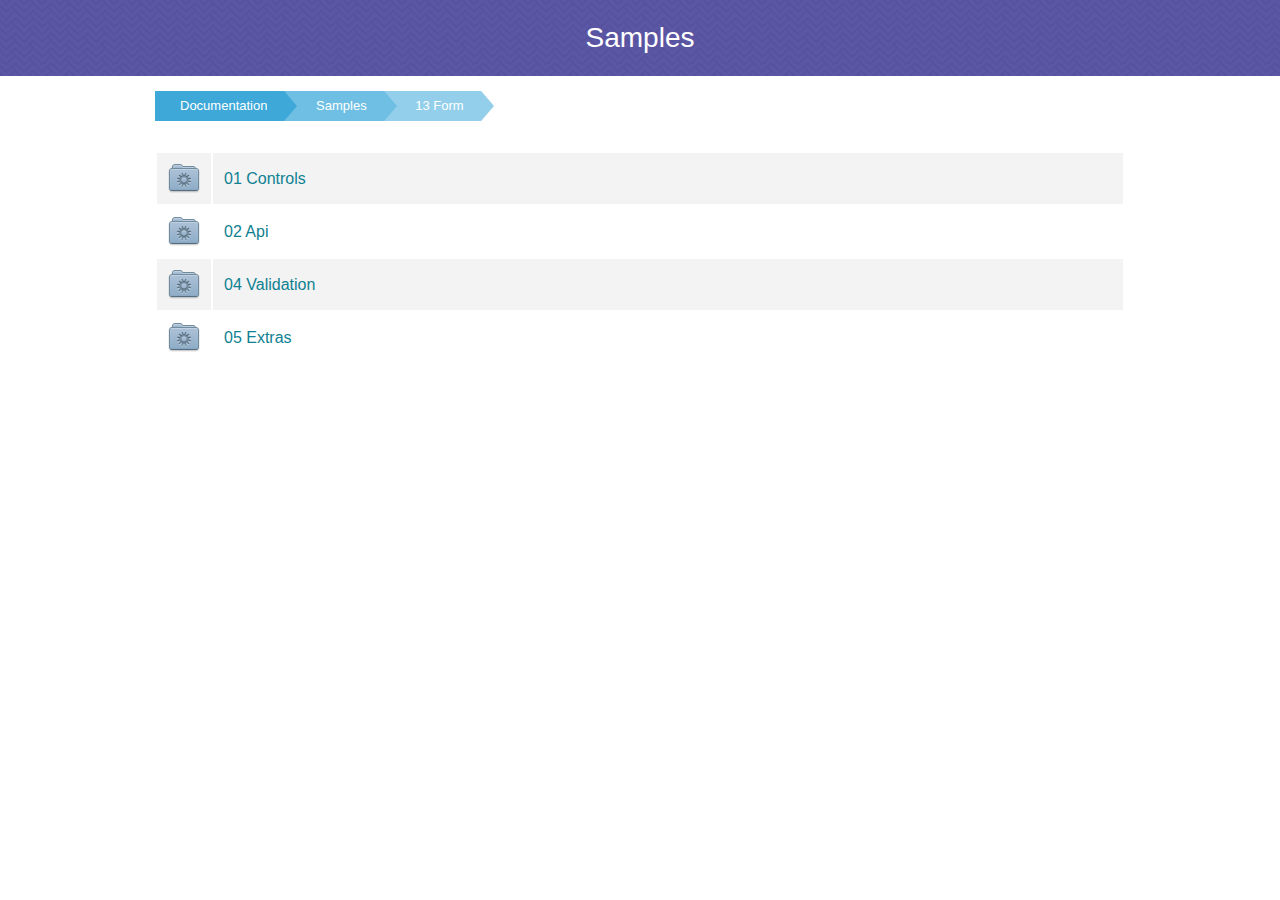
<file: test_proj/static/js/webix/samples/13_form/index.html>
<!doctype html>
<html>
	<head>
		<link rel="stylesheet" type="text/css" href="../common/docs.css">
		<meta http-equiv="Content-Type" content="text/html; charset=utf-8">
		<meta name="viewport" content="initial-scale = 1.0" />
		<link href="/assets/favicon.ico" rel="shortcut icon" />
		<title>Webix Samples : form</title>
	</head>
<body>
	<div class='abstop_header'>
		<div class='content_area'>
		&nbsp;
		</div>
	</div>
	<div class="page_header">
		<div class='page_inner_header'>
			<a href='http://webix.com'><div class='top_webix_logo'></div></a>
			Samples
		</div>
	</div>

	<div class="page_space">
	<div class="webixdoc_page webixdoc_start">
		<div id="webixContent" class='webixdoc_content'>
			<div class="webixdoc_content_inner">
				<div class="webixdoc_breadcrumb nav_breadcrumb">
					<a href="http://docs.webix.com/" class="webixdoc_back">Documentation</a>
					<a href="../index.html" class="webixdoc_back">Samples</a>
					<a href='../index.html' class='webixdoc_back'>13 Form</a>
				</div>
				<table class='nav_table'>
								<tr>
				<td style='width:30px;'>
					<a href='01_controls/index.html'><div class='nav_folder_img'>&nbsp;</div></a>
				</td><td> <a href='01_controls/index.html'>01 Controls</a> </td>
			</tr>
			<tr>
				<td style='width:30px;'>
					<a href='02_api/index.html'><div class='nav_folder_img'>&nbsp;</div></a>
				</td><td> <a href='02_api/index.html'>02 Api</a> </td>
			</tr>
			<tr>
				<td style='width:30px;'>
					<a href='04_validation/index.html'><div class='nav_folder_img'>&nbsp;</div></a>
				</td><td> <a href='04_validation/index.html'>04 Validation</a> </td>
			</tr>
			<tr>
				<td style='width:30px;'>
					<a href='05_extras/index.html'><div class='nav_folder_img'>&nbsp;</div></a>
				</td><td> <a href='05_extras/index.html'>05 Extras</a> </td>
			</tr>

				</table>
			</div>
		</div>


	</div>
	</div>



</body>
</html>
</file>
<file: test_proj/static/js/webix/samples/common/docs.css>
body{
	margin:0px; padding:0px;
	font-size:13px;
	color:	#222;
	overflow-y:scroll;
	font-family: "Lucida Grande", "Lucida Sans Unicode", "Lucida Sans", Geneva, Verdana, sans-serif;
}
.abstop_header{
	display:none;
	min-width:1000px;
	padding:3px 0px;
	text-align:right;
	background-color:#38324b; color:white;
}
.page_header{
	min-width:1000px;
	background-color:#5c57a4; color:#fff;
	text-align:center;
	font-size:28px;
	line-height: 36px;
	padding: 20px 2px;
	background-image:url([data-uri]);
}
.webixdoc_page{
	background:#ffffff;
	width:1000px;
	display:table;
	margin-left:auto;
	margin-right:auto;
	clear:both;
}

/*text part*/
.webixdoc_content{
	vertical-align:top;
	overflow:hidden;
	padding: 0px 15px 15px 15px;	
}
.webixdoc_content_inner{
	min-height:600px;
	overflow:hidden;
}
.webixdoc_content a{
	color:#0F8192;  /* 0088CC */
	text-decoration:none;
}
.webixdoc_content_alt{
	background-color: #f2efea;
	border-top:1px solid #ece8e2;
	border-bottom:1px solid #ece8e2;
	padding-top:10px;
	padding-bottom:10px;
}

/*webixdoc_breadcrumb*/
.webixdoc_breadcrumb { 
	overflow: hidden; 
	margin-top:15px;
	white-space: nowrap;
}

.webixdoc_breadcrumb a { 
	text-decoration:none;
	color: #fff;
	text-decoration: none; 
	padding: 7px 0 7px 45px;
	line-height: 16px;
	background: #3ea9d9;

	position: relative; 
	display: inline-block;
	
}

.webixdoc_breadcrumb a:after { 
	content: " "; 
	display: block; 
	width: 0; height: 0;
	border-top: 35px solid transparent;       
	border-bottom: 35px solid transparent;
	border-left: 30px solid #3ea9d9;
	position: absolute;

	top: 50%; left: 100%;
	z-index: 2; 
	margin-top: -35px; 
}	


.webixdoc_breadcrumb a:first-child{
	padding-left: 25px;
}

.webixdoc_breadcrumb a:nth-child(2)       { background:#6ebfe3; }
.webixdoc_breadcrumb a:nth-child(2):after { border-left-color:#6ebfe3; }
.webixdoc_breadcrumb a:nth-child(3)       { background:#93cfea; }
.webixdoc_breadcrumb a:nth-child(3):after { border-left-color:#93cfea; }
.webixdoc_breadcrumb a:nth-child(4)       { background:#B1D9EB;}
.webixdoc_breadcrumb a:nth-child(4):after { border-left-color:#B1D9EB;}
.webixdoc_breadcrumb a:nth-child(5)       { background:#E1D4E6; }
.webixdoc_breadcrumb a:nth-child(5):after { border-left-color:#E1D4E6;}

.webixdoc_breadcrumb a:hover { background:#4D7DBF; }
.webixdoc_breadcrumb a:hover:after { border-left-color:#4D7DBF !important; }


.nav_folder_img{
	background: url([data-uri]);
	width:32px;
	height:29px;
}
.nav_page_img{
	background: url([data-uri]);
	width:32px;
	height:29px;
}
.nav_back_img{
	background: url([data-uri]);
	width:32px;
	height:32px;
}

.webixdoc_content .nav_table{
	padding:30px 0px;
	width: 100%;
	margin-left: auto;
	margin-right: auto;
	border-width: 0px;
}
.webixdoc_content .nav_table td{
	border-width: 0px;
	padding:11px;
}
.webixdoc_content .nav_table tr{
	background: #f3f3f3;
}
.webixdoc_content .nav_table tr:nth-child(2n){
	background: white;
}
.webixdoc_content .nav_table a{
	font-size:16px;
}
.nav_webixdoc_breadcrumb{
	margin:18px 25px;
}
</file>
